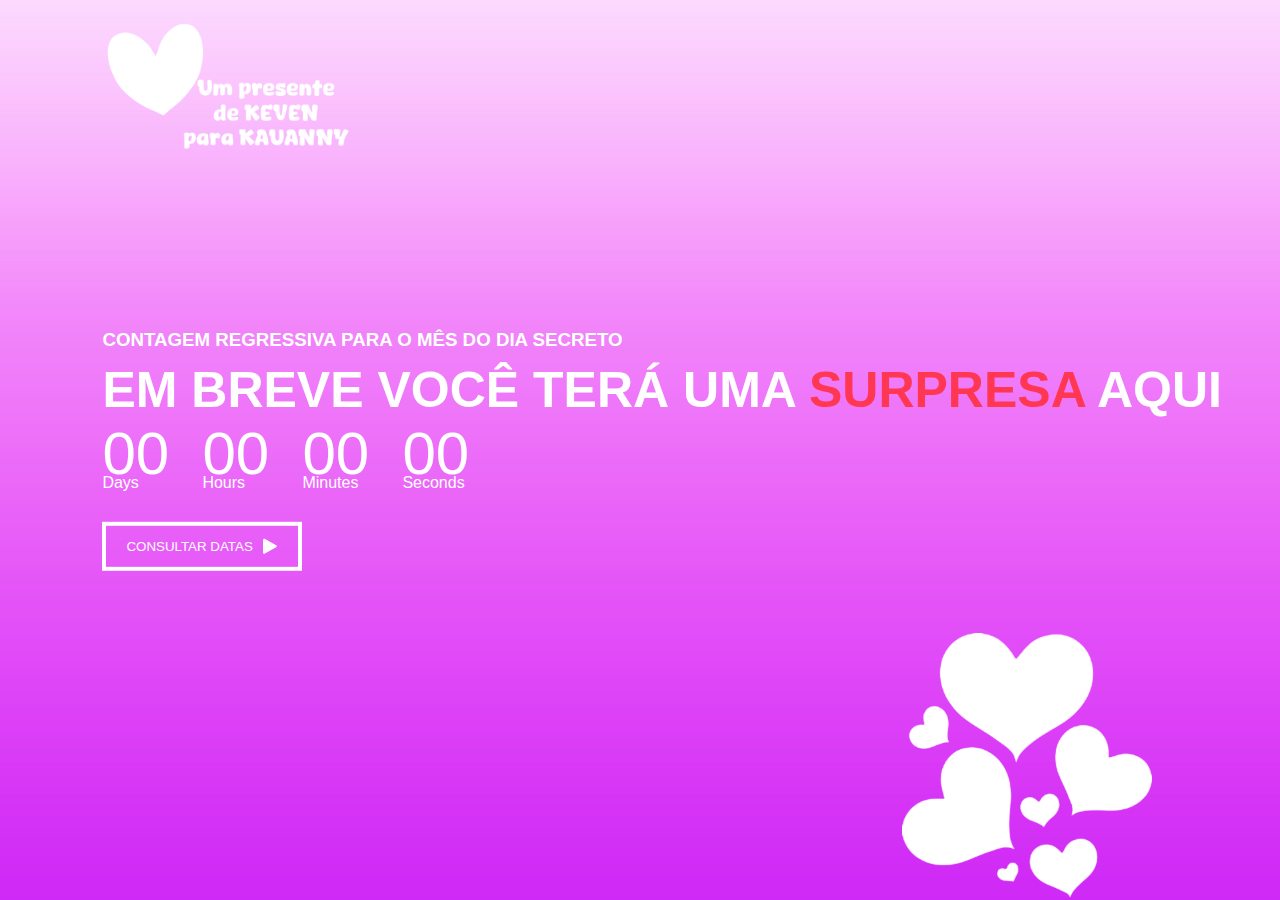
<file: index.html>
<!DOCTYPE html>
<html lang="pt-br">
<head>
    <meta charset="UTF-8">
    <meta name="viewport" content="width=device-width, initial-scale=1.0">
    <link href="style.css" rel="stylesheet" type="text/css">
    <title>Surpresa</title>
</head>

        <body>
            <div class="container">
                <img src="/Images/Logo5.png" class="logo">

                    <div class="content">
                        <h3>CONTAGEM REGRESSIVA PARA O MÊS DO DIA SECRETO</h3>
                        <h1>EM BREVE VOCÊ TERÁ UMA <span> SURPRESA</span> AQUI</h1>
                        <div class="launch-time">
                            <div>
                                <p id="days">00</p>
                                <span>Days</span>
                            </div>
                            <div>
                                <p id="hours">00</p>
                                <span>Hours</span>
                            </div>
                            <div>
                                <p id="minutes">00</p>
                                <span>Minutes</span>
                            </div>
                            <div>
                                <p id="seconds">00</p>
                                <span>Seconds</span>
                            </div>
                        </div>
                       <a href="/Calendar/index.html"> <button type="button">CONSULTAR DATAS <img src="/Images/triangle.png"></button></a>
                      <!--<a href="Dedicatory/index.html"> <button type="button">ABRIR PRESENTE <img src="images/triangle.png"></button></a>-->
                    </div>
                    <img src="/Images/logo4.png" class="rocket">
            </div>
        </body>

                    <script>
                            var countDownDate = new Date("Aug 01, 2024 00:00:00").getTime();
                            var x = setInterval(function(){
                                var now = new Date().getTime();
                                var distance = countDownDate - now;

                                var days = Math.floor(distance / (1000 * 60 * 60 * 24));
                                var hours = Math.floor((distance % (1000 * 60 * 60 * 24)) / (1000 * 60 * 60));
                                var minutes = Math.floor((distance % (1000 * 60 * 60)) / (1000 * 60));
                                var seconds = Math.floor((distance % (1000 * 60)) / 1000);

                                    document.getElementById("days").innerHTML = days;
                                    document.getElementById("hours").innerHTML = hours; 
                                    document.getElementById("minutes").innerHTML = minutes;
                                    document.getElementById("seconds").innerHTML = seconds;

                                        if(distance < 0){
                                            clearInterval(x);
                                            document.getElementById("days").innerHTML = "00";
                                            document.getElementById("hours").innerHTML = "00"; 
                                            document.getElementById("minutes").innerHTML = "00";
                                            document.getElementById("seconds").innerHTML = "00";
                                        }



                            },1000);

                    </script>
</html>
</file>
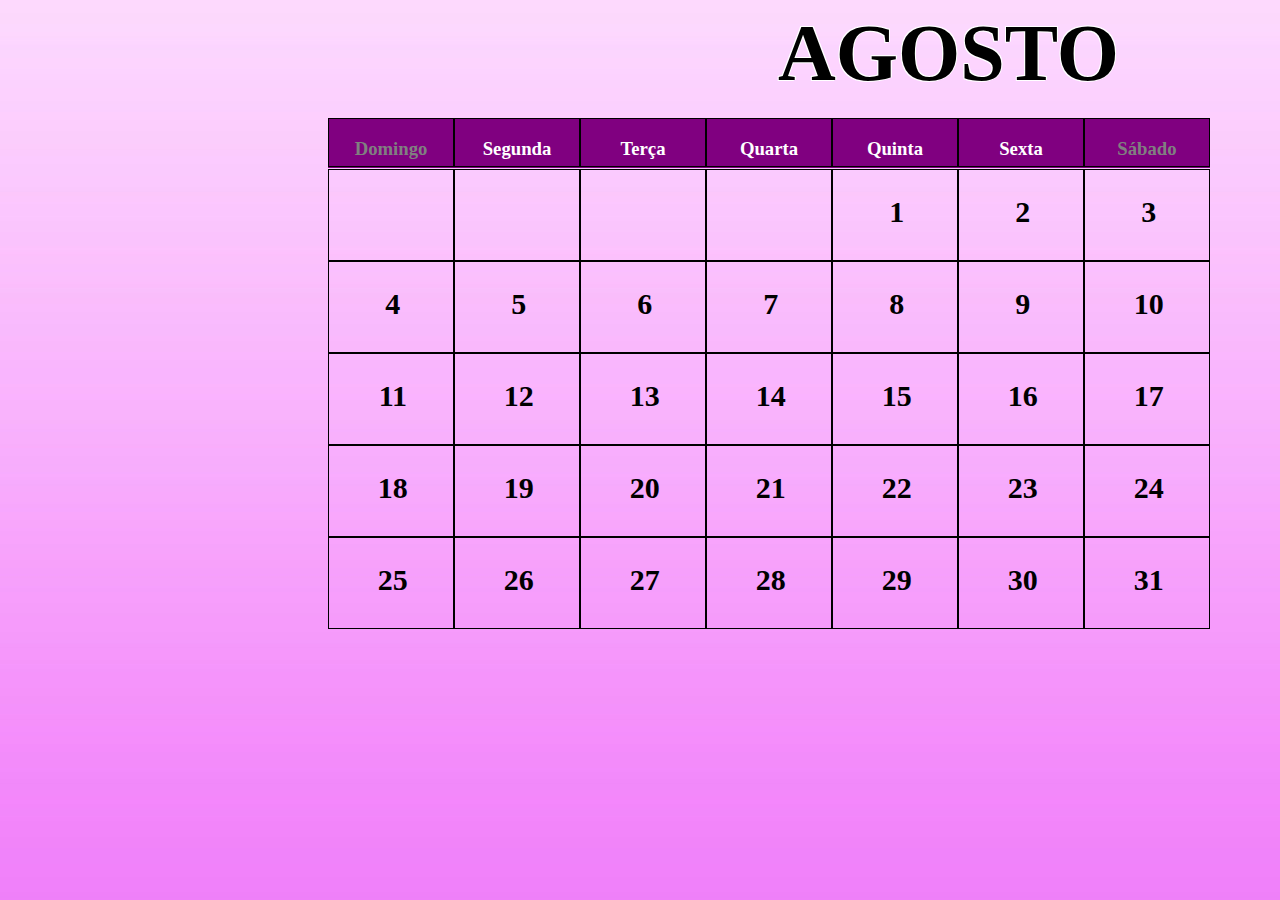
<file: Calendar/index.html>
<!doctype html>
<html Lang="pt-br">
	<head>
		<title>AGOSTO 2024</title>
		<meta charset="UTF-8">
		<link rel="stylesheet" type="text/css" href="style.css">
	</head>
	</body>
	<div id="all">
		<header class="hMenu">
		<!--<img class="back" src="../Images/background1.jpg">-->
			<h1 class="titulo">AGOSTO</h1>
		</header>
		

		<div id="calendario">
				<header id="semana">
					<div class="dias"><h3 class="fds">Domingo</h3></div>
					<div class="dias"><h3>Segunda</h3></div>
					<div class="dias"><h3>Terça</h3></div>
					<div class="dias"><h3>Quarta</h3></div>
					<div class="dias"><h3>Quinta</h3></div>
					<div class="dias"><h3>Sexta</h3></div>
					<div class="dias"><h3 class="fds">Sábado</h3></div>
				</header>
			<div class="outro-mes"><h2></h2></div>
			<div class="outro-mes"><h2></h2></div>
			<div class="outro-mes"><h2></h2></div>
			<div class="outro-mes"><h2></h2></div>
			<div class="y"><h2>1</h2></div>
			<div><h2>2</h2></div>
			<div><h2>3</h2></div>
			<div><h2>4</h2></div>
			<div><h2>5</h2></div>
			<div><h2>6</h2></div>
			<div><h2>7</h2></div>
			<div><h2>8</h2></div>
			<div><h2>9</h2></div>
			<div><h2>10</h2></div>
			<div><h2>11</h2></div>
			<div><h2>12</h2></div>
			<div><h2>13</h2></div>
			<div><h2>14</h2></div>
			<div><h2>15</h2></div>
			<div class="x"><h2>16</h2></div>
			<div><h2>17</h2></div>
			<div><h2>18</h2></div>
			<div><h2>19</h2></div>
			<div><h2>20</h2></div>
			<div><h2>21</h2></div>
			<div><h2>22</h2></div>
			<div><h2>23</h2></div>
			<div><h2>24</h2></div>
			<div><h2>25</h2></div>
			<div><h2>26</h2></div>
			<div><h2>27</h2></div>
			<div><h2>28</h2></div>
			<div><h2>29</h2></div>
			<div><h2>30</h2></div>
			<div><h2>31</h2></div>

		
	</div>
	<!--<footer class="inverno">
	<a target="_blank" href="../index.html"><img id="imagem" src="../Images/Logo5.png"></a>

</footer> -->
	</div>
	</body>
</html>
</file>
<file: style.css>
*
{
    margin: 0;
    padding: 0;
    font-family: 'poppins', sans-serif;
    box-sizing: border-box;
}

.container{
    width: 100vw;
    height: 100vh;
    background-image: url(/Images/background1.jpg);
    background-position: center;
    background-size: cover;
    padding: 0 8%;
    position: relative;
}

.container img{
    width: 250px;
}

.logo{
    width: 120px;
    padding: 20px 0;
    cursor: pointer;
}

.content{
    top: 50%;
    position: absolute;
    transform: translateY(-50%);
    color: white;
    /*
    -webkit-text-stroke-width: 2px;
    -webkit-text-stroke-color: #000;
    font-size: 3em; color: #fffdd9;
    */
}

.content h1{
    font-size: 50px;
    font-weight: 600;
}

.content h1 span{
    color: #ff3753;
}

.content h3{
    padding-bottom: 10px;
}

.content a{
    text-decoration: none;
}

.content button{
    background: transparent;
    border: 4px solid #fff;
    outline: none;
    padding: 12px 20px;
    color: #fff;
    display: flex;
    align-items: center;
    margin-top: 30px;
    cursor: pointer;
}

.content button img{
    width: 15px;
    margin-left: 10px;
}

.launch-time{
    display: flex;
}

.launch-time div{
    flex-basis: 100px;
}

.launch-time div p{
    font-size: 60px;
    margin-bottom: -14px;
}

.rocket{
    width: 250px;
    position: absolute;
    right: 10%;
    bottom: 0;
    animation: rocket 4s linear infinite;
}

@keyframes rocket{
    0%{
        bottom: 0;
        opacity: 0%;
    }
    100%{
        bottom: 105%;
        opacity: 1;
    }
}


@media (max-width:720px){
    h3{
        margin-top: 60px;
        font-size: 15px;
    }

    .content h1{
        font-size: 30px;
    }


    .container img{
        width: 130px;
    }

}
</file>
<file: Calendar/style.css>
body{
    background-image: url(Images/background1.jpg);
}

h5{
	color:#000;
	text-align:center;
	position:absolute;
}
.back{
	width:1094px;
	height:101px;
	float:left;
	border-radius:5px;
	position:absolute;
}

h1{
	margin-top: 0px;
	padding: 0;
	color:black;
	font-size: 80px;
	text-shadow:
               -1px -1px 0px #fff, 
               -1px 1px 0px #fff,                    
                1px -1px 0px #fff,                  
                1px 0px 0px #fff;
				margin-left:770px;
				position: absolute;	

}

div{
	width:124px;
	height:90px;
	border:1px solid #000;
	float:left;
}
#calendario{
	margin-top: 100px;
	margin-left: 25%;
	width:886px;
	height:578px;
	border:0px solid #000 ;
	position: absolute;
}
#semana{
	background:purple;
	width:882px;
	height:50px;
	border:0px solid white;
	border-radius:0px;
	margin:10px 0px 1px 0px;
	float:left;
	position:relative;
	color: white;
}
#all{
	border:0px solid;
}	
h3{
 text-align:center;
  margin-bottom:30px;
  position:relative;
}
.fds{
	color:grey;
}
.dias{
	width:124px;
	height:47px;
	border:1px solid #000;
	float:left;
}

h2{
	margin-left: 3%;
	font-size:30px;
	font-family:Impact, fantasy;
	text-align:center;
	position:relative;
}


.passou{
	color: white;
}

.namoro{
	color: red;
}

@media (max-width: 720px){
	h1{
		margin-left: 75px;
	}

	#calendario{
		margin-left: 0;
	}

}
</file>
